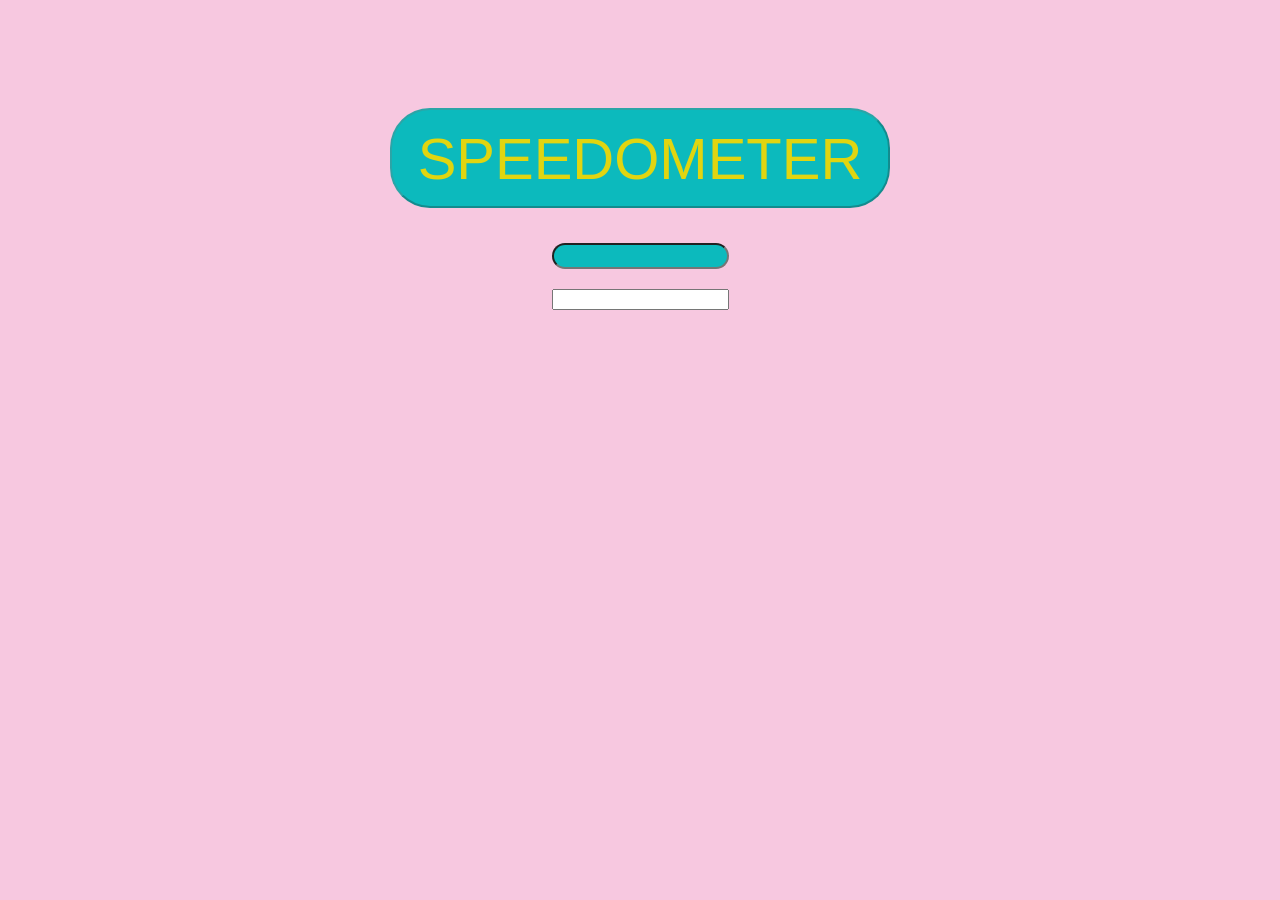
<file: speed-detector/index.html>
<!DOCTYPE html>
<html lang="en">
<head>
  <meta charset="UTF-8">
  <meta http-equiv="X-UA-Compatible" content="IE=edge">
  <meta name="viewport" content="width=device-width, initial-scale=1.0">
  <title>Document</title>
</head>

<!--Linking css-->

<link rel="stylesheet" href="styles.css">

<body>
  <div>
    <button disabled="disabled" class="heading">SPEEDOMETER</button>
  </div>

  <div>
    <input type="number" name="in km/h" class="speed">
  </div>
  <input type="text" class="message">
  


<!--Linking js-->

<script src="script.js"></script>

</body>
</html>
</file>
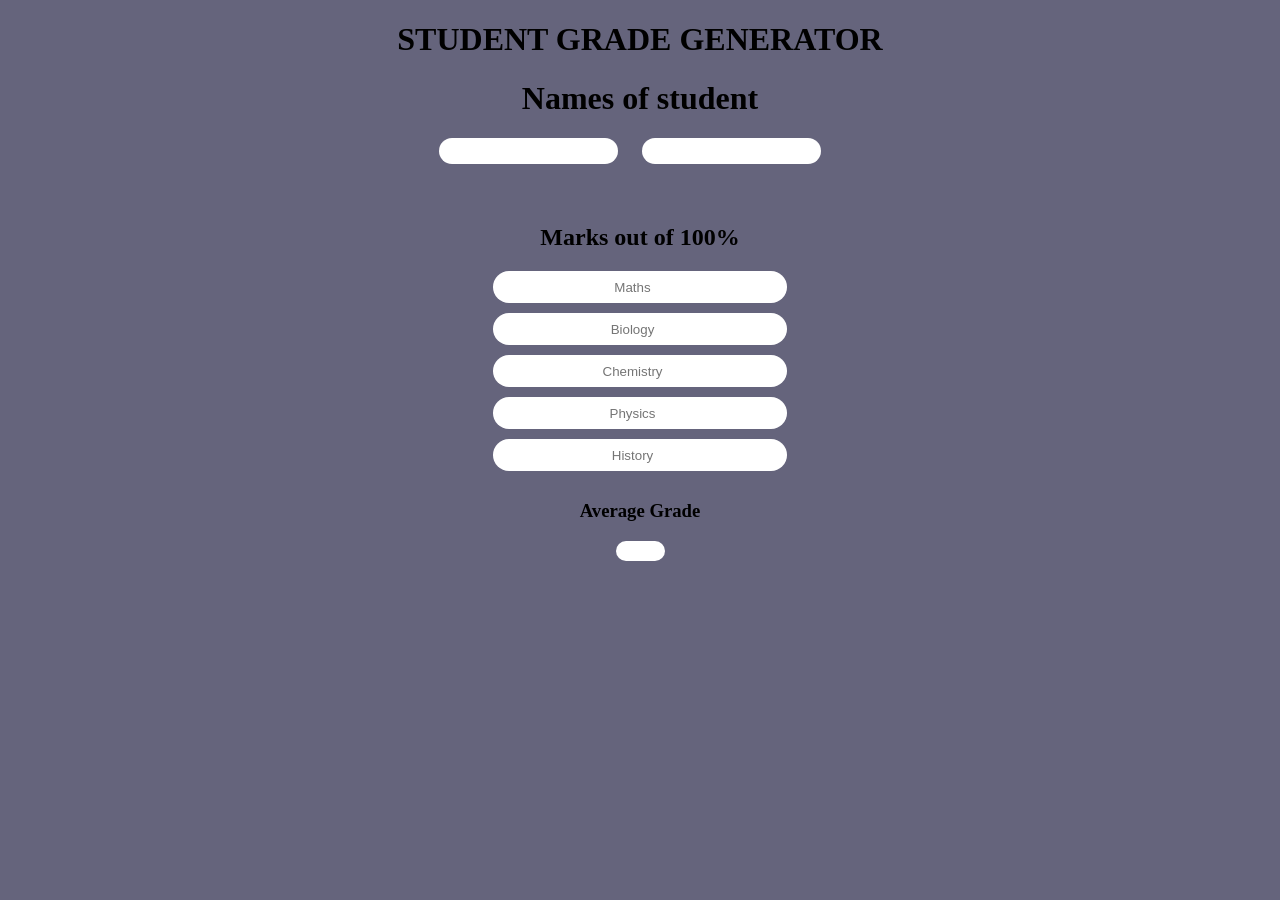
<file: student-grade-generator/index.html>
<!DOCTYPE html>
<html lang="en">
<head>
  <meta charset="UTF-8">
  <meta http-equiv="X-UA-Compatible" content="IE=edge">
  <meta name="viewport" content="width=device-width, initial-scale=1.0">
  <title>STUDENT GRADE GENERATOR</title>

<!--  Linking styles.css-->

<link rel="stylesheet" href="styles.css">

</head>
<body>
  
<h1>STUDENT GRADE GENERATOR</h1>

<!--Creating input boxes for names and styling-->

<div>
  <h1>Names of student</h1>
    <input type="text" class="name1">
    <input type="text" class="name2">
  <br>
</div>


<!--Stling input boxes-->
<style>
  .name1{
    width: 175px;
    height: 24px;
    color: #19A7CE;
    border-radius: 40px;
    border: none;
    margin-right: 20px;
    margin-bottom: 40px;
    text-align: center;
  }
  .name1:hover{
    opacity: 0.7;
    cursor: -webkit-grabbing;
  }

  .name1:active{
    opacity: 0.4;
  }
  
</style>

<style>
  .name2{
    width: 175px;
    height: 24px;
    color: #19A7CE;
    border-radius: 40px;
    border: none;
    margin-right: 20px;
    margin-bottom: 40px;
    text-align: center;
  }
  .name2:hover{
    opacity: 0.7;
    cursor: -webkit-grabbing;
  }

  .name2:active{
    opacity: 0.4;
  }

</style>

<!--Creating input box for marks and styling-->

<div>
  <h2>Marks out of 100%</h2>
<input type="number" class="marks" max="100" min="0" placeholder="Maths" >
<br>
<input type="number" class="marks" max="100" min="0" placeholder="Biology">
<br>
<input type="number" class="marks" max="100" min="0" placeholder="Chemistry">
<br>
<input type="number" class="marks" max="100" min="0" placeholder="Physics">
<br>
<input type="number" class="marks" max="100" min="0" placeholder="History">
</div>

<!--Styling marks input voices-->
<style>
  .marks{
    width: 290px;
    height: 30px;
    border: none;
    border-radius: 40px;
    text-align: center;
    margin-bottom: 10px;
    transition: 0.7s;
  }

  .marks:hover{
    opacity: 0.7;
    cursor: -webkit-grabbing;
  }

  .marks:active{
    opacity: 0.4;
  }
</style>

<!--input box for grade and its styling-->

<div>
  <h3>Average Grade</h3>
  <input type="text" class="grade">
</div>

<style>
  .grade{

    width: 45px;
    height: 18px;
    border: none;
    border-radius: 40px;
    text-align: center;
  }

  .grade:hover{
    opacity: 0.7;
    cursor: -webkit-grabbing;
  }
  .grade:active{
    opacity: 0.4;
  }

</style>

  <!--Linking javascript-->

<script src="script.js"></script>


</body>
</html>
</file>
<file: speed-detector/styles.css>
body{
  background-color: #F7C8E0;
  text-align: center;
  font-family: 'Franklin Gothic Medium', 'Arial Narrow', Arial, sans-serif;
  font-weight: bold;

 }

 .heading{
  background-color: rgb(12, 186, 189);
  color: rgb(224, 213, 16);
  width: 500px;
  height: 100px;
  font-size: 58px;
  border-radius: 40px;
  margin-top: 100px;
 }

 .speed{
  background-color: rgb(12, 186, 189);
  color: rgb(224, 213, 16);
  border-radius: 40px;
  margin-top: 35px;
  height: 20px;
  size: 40px;
  text-align: center;
  margin-bottom: 20px;
 }
</file>
<file: student-grade-generator/styles.css>
/*applying general styles*/

body{
  background-color: #65647C;
  font-weight: bold;
  font-family: 'Franklin Gothic Medium';
  display: block;
  text-align: center;
}
</file>
